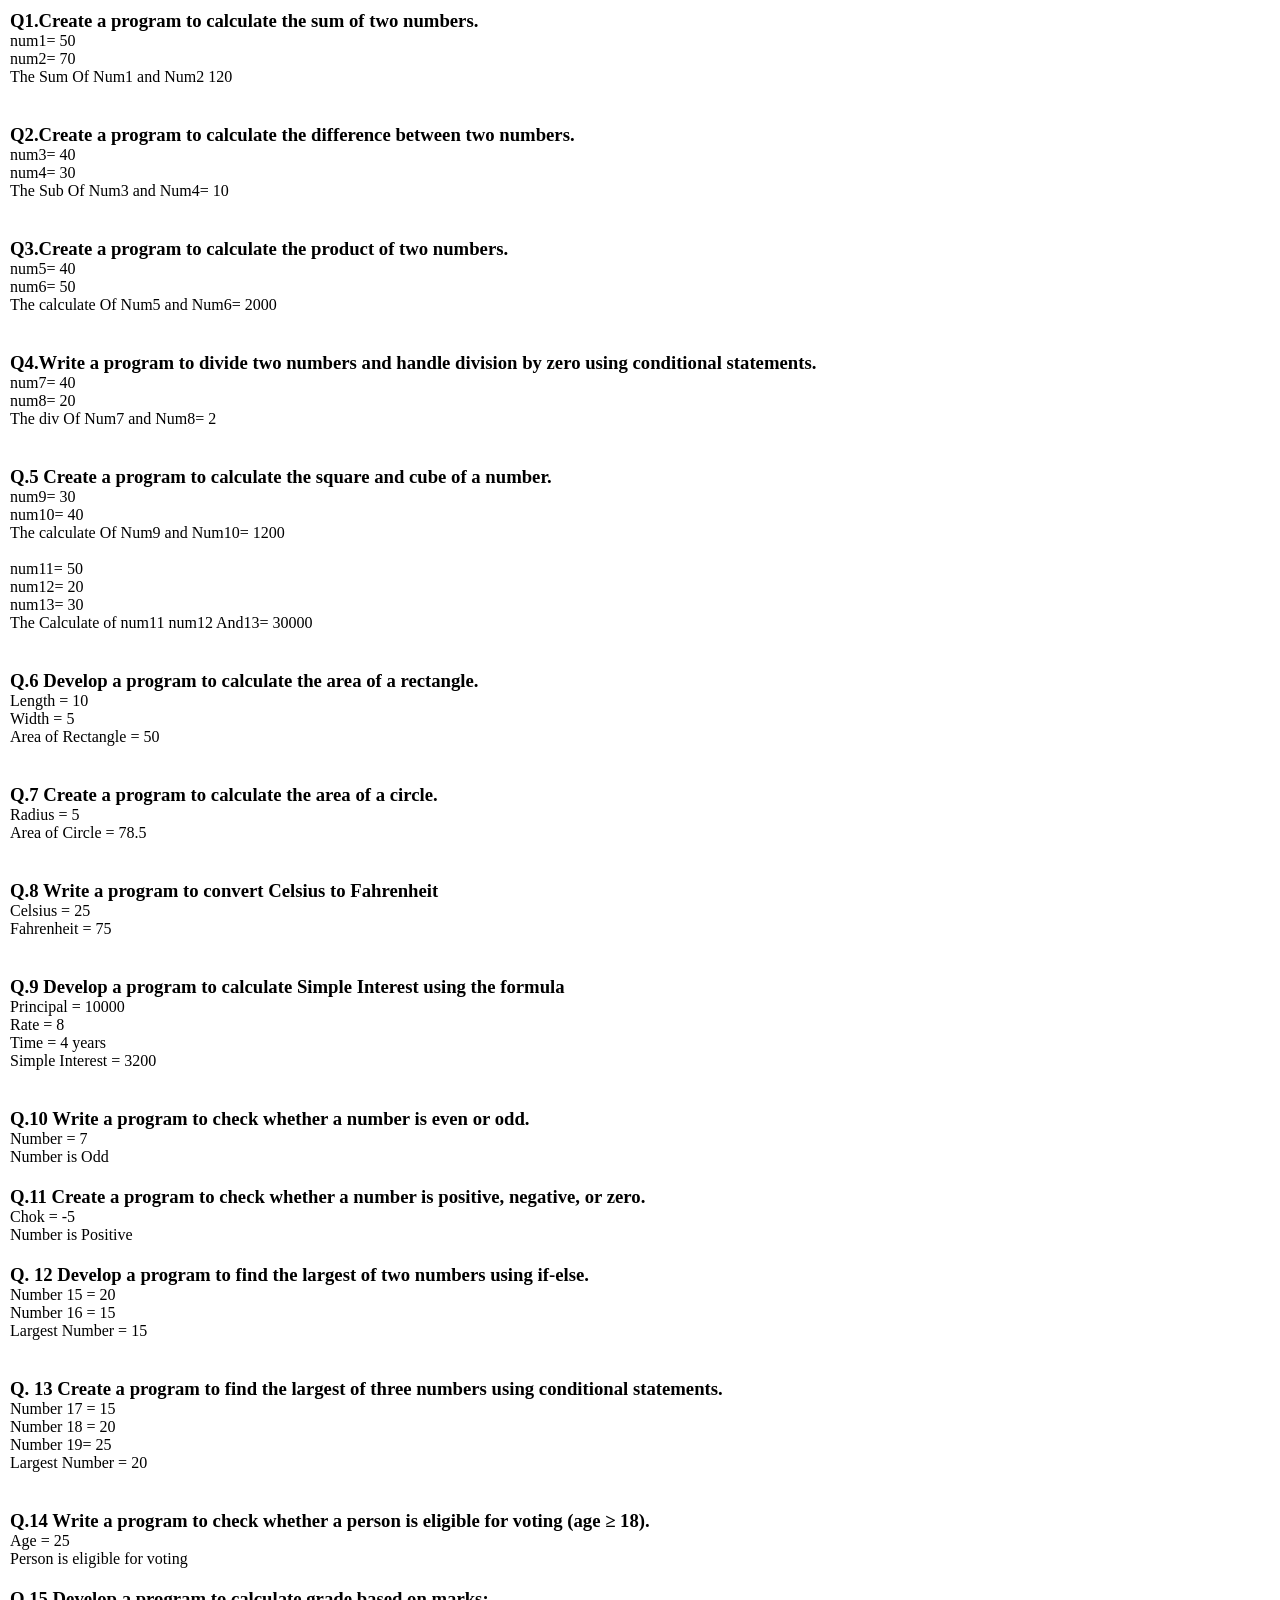
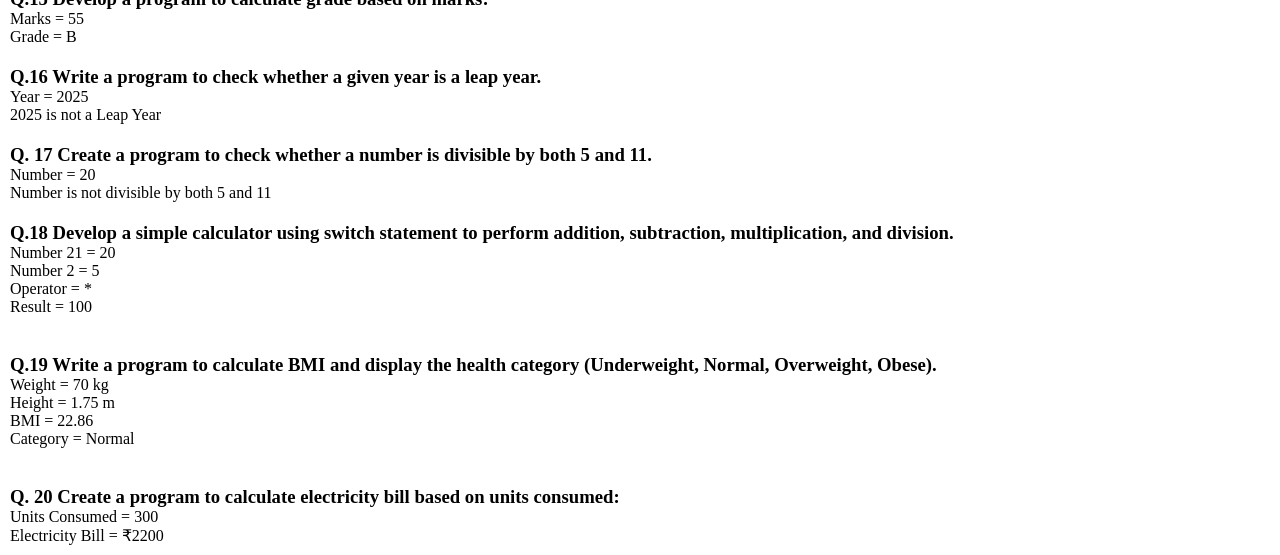
<file: sonal/sonal.html>
<!DOCTYPE html>
<html lang="en">
<head>
    <meta charset="UTF-8">
    <meta name="viewport" content="width=device-width, initial-scale=1.0">
    <title>Document</title>
    <link rel="stylesheet" href="./project/css/sonal.css">
</head>
<body>
  
        <section>
            <main>
               <div class="container">
                    <h3>
                        Q1.Create a program to calculate the sum of two numbers.
                    </h3>
                  
                    <p id="sum"></p>
               </div>
               <br>

               <div class="container">
                <h3>
                    Q2.Create a program to calculate the difference between two numbers.
                </h3>
                
             
                <p id="sub"></p>
               </div>
               <br>
                <div class="container">
                    <h3>
                        Q3.Create a program to calculate the product of two numbers.
                    </h3>
                    
                <p id="calculate"></p>
                </div>
                <br>

                <div class="container">
                    <h3>
                        Q4.Write a program to divide two numbers and handle division by zero using conditional statements.

                    </h3>
                    <p id="div">

                    </p>
                </div>
                <br>
                <div class="container">
                <h3>
                   Q.5 Create a program to calculate the square and cube of a number.

                </h3>
                <p id="sq"></p>
                <br>
                <p id="sb"></p>

                </div>
                <br>
                <div class="container">
                    <h3>
                        Q.6 Develop a program to calculate the area of a rectangle.
                    </h3>
                    <p id="result"></p>
                </div>
                <br>
                <div class="container">
                    <h3>
                        Q.7 Create a program to calculate the area of a circle.
                    </h3>
                    <p id="circles"></p>
                </div>
                <br>

                <div class="container">
                    <h3>
                        Q.8 Write a program to convert Celsius to Fahrenheit
                    </h3>
                    <p id="close">
                         
                    </p>
                    
                </div>
                <br>
                <div class="container">
                    <h3>
                            Q.9 Develop a program to calculate Simple Interest using the formula
                    </h3>
                    <p id="income"></p>
                </div>
                <br>
                <div class="container">
                    <h3>
                        Q.10  Write a program to check whether a number is even or odd.
                    </h3>
                    <p id="check"></p>
                </div>
                <div class="container">
                    <h3>
                        Q.11 Create a program to check whether a number is positive, negative, or zero.
                    </h3>
                    <p id="choks"></p>
                </div>

                <div class="container">
                    <h3>
                        Q. 12 Develop a program to find the largest of two numbers using if-else.
                    </h3>
                    <p id="chik"></p>

                </div>
                <br>

                <div class="container">
                    <h3>
                        Q. 13 Create a program to find the largest of three numbers using conditional statements.
                    </h3>
                    <p id="pass"></p>
                </div>
                <br>
                <div class="container">
                    <h3>
                        Q.14 Write a program to check whether a person is eligible for voting (age ≥ 18).
                    </h3>
                    <p id="chekout">
    
                    </p>
                </div>
                <div class="container">
                    <h3>
                        Q.15 Develop a program to calculate grade based on marks:

                    </h3>
                    <p id="total"></p>
                </div>
                <div class="container">
                    <h3>
                        Q.16 Write a program to check whether a given year is a leap year.
                    </h3>
                    <p id="leap"></p>
                </div>
                <div class="container">
                    <h3>
                        Q. 17 Create a program to check whether a number is divisible by both 5 and 11.
                    </h3>
                    <p id="numer"></p>
                </div>
                <div class="container">
                    <h3>
                        Q.18 Develop a simple calculator using switch statement to perform addition, subtraction, multiplication, and division.
                    </h3>
                    <p id="inavalid"></p>
                </div>
                <br>

                <div class="container">
                    <h3>
                        Q.19 Write a program to calculate BMI and display the health category (Underweight, Normal, Overweight, Obese).
                    </h3>
                    <p id="chekin"></p>
                </div>
                <br>
                <div class="container">
                    <h3>
                        Q. 20 Create a program to calculate electricity bill based on units consumed:
                    </h3>
                    <p id="light"></p>
                </div>
            </main>
        </section>
    <script src="./project/js/sonal.js">

    </script>
</body>
</html>
</file>
<file: sonal/project/css/sonal.css>
*{
    margin:0 ;
    box-sizing: border-box;
}

.container{
    width: 1320px;
    padding: auto;
    /* background-color: rosybrown; */
    padding: 10px;
    margin-right: 50%;
    /* margin-left: 50%; */
}
</file>
